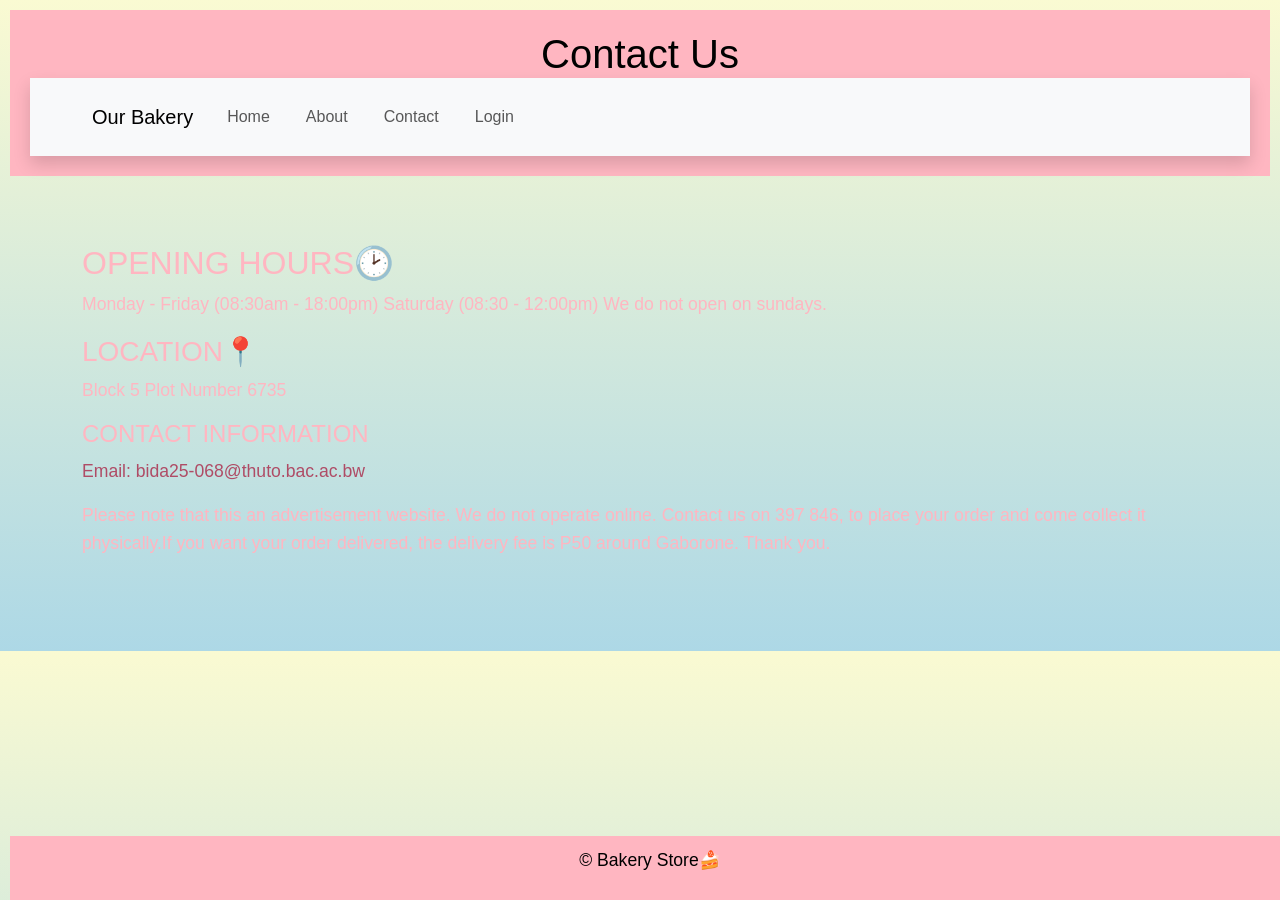
<file: contact.html>
<!DOCTYPE html>
<html lang="en">
<head>
    <meta charset="UTF-8">
    <meta name="viewport" content="width=device-width, initial-scale=1.0">
    <title>Contact Me</title>
    <link href="https://cdn.jsdelivr.net/npm/bootstrap@5.3.0/dist/css/bootstrap.min.css" rel="stylesheet">
    <link rel="stylesheet" href="style.css">
</head>
<body>
    <header>
        <h1>Contact Us</h1>
        <nav class="navbar navbar-expand-lg navbar-light bg-light shadow sm">
            <div class="container">
            <a class="navbar-brand" href="index.html">Our Bakery</a>
            <button class="navbar-toggler" type="button" data-bs-toggle="collapse" data-bs-target="#navbarNav">
                <span class="navbar-toggler-icon"></span>
            </button>
            <div class="collapse navbar-collapse" id="navbarNav">
                <ul class="navbar-nav">
                    <li class="nav-item">
                        <a class="nav-link" href="index.html">Home</a>
                    </li>
                    <li class="nav-item">
                        <a class="nav-link" href="about.html">About</a>
                    </li>
                    <li class="nav-item">
                        <a class="nav-link" href="contact.html">Contact</a>
                    </li>
                    <il class="nav-item">
                        <a class="nav-link" href="login.html">Login</a>
                    </il>
                </ul>
            </div>
        </div>

        </nav>
    </header>   
    <main class="container my-5">
        <h2>OPENING HOURS🕑</h2>
        <p>Monday - Friday    (08:30am - 18:00pm)    Saturday    (08:30 - 12:00pm)    We do not open on sundays.</p>
        <h3> LOCATION📍</h4>
        <p>Block 5 Plot Number 6735</p>
        <h4>CONTACT INFORMATION</h4>
        <p><a href="mailto:example@example.com">Email: bida25-068@thuto.bac.ac.bw</a></p>
        <p>Please note that this an advertisement website. We do not operate online. Contact us on 397 846, to place your order and come collect it physically.If you want your order delivered, the delivery fee is P50 around Gaborone. Thank you.</p>
    </main>
    <footer>
        <p>&copy; Bakery Store🍰</p>
    </footer>
    <script src="https://cdn.jsdelivr.net/npm/@popperjs/core@2.11.6/dist/umd/popper.min.js"></script>
    <script src="https://cdn.jsdelivr.net/npm/bootstrap@5.3.0/dist/js/bootstrap.min.js"></script>
</body>
</html>
</file>
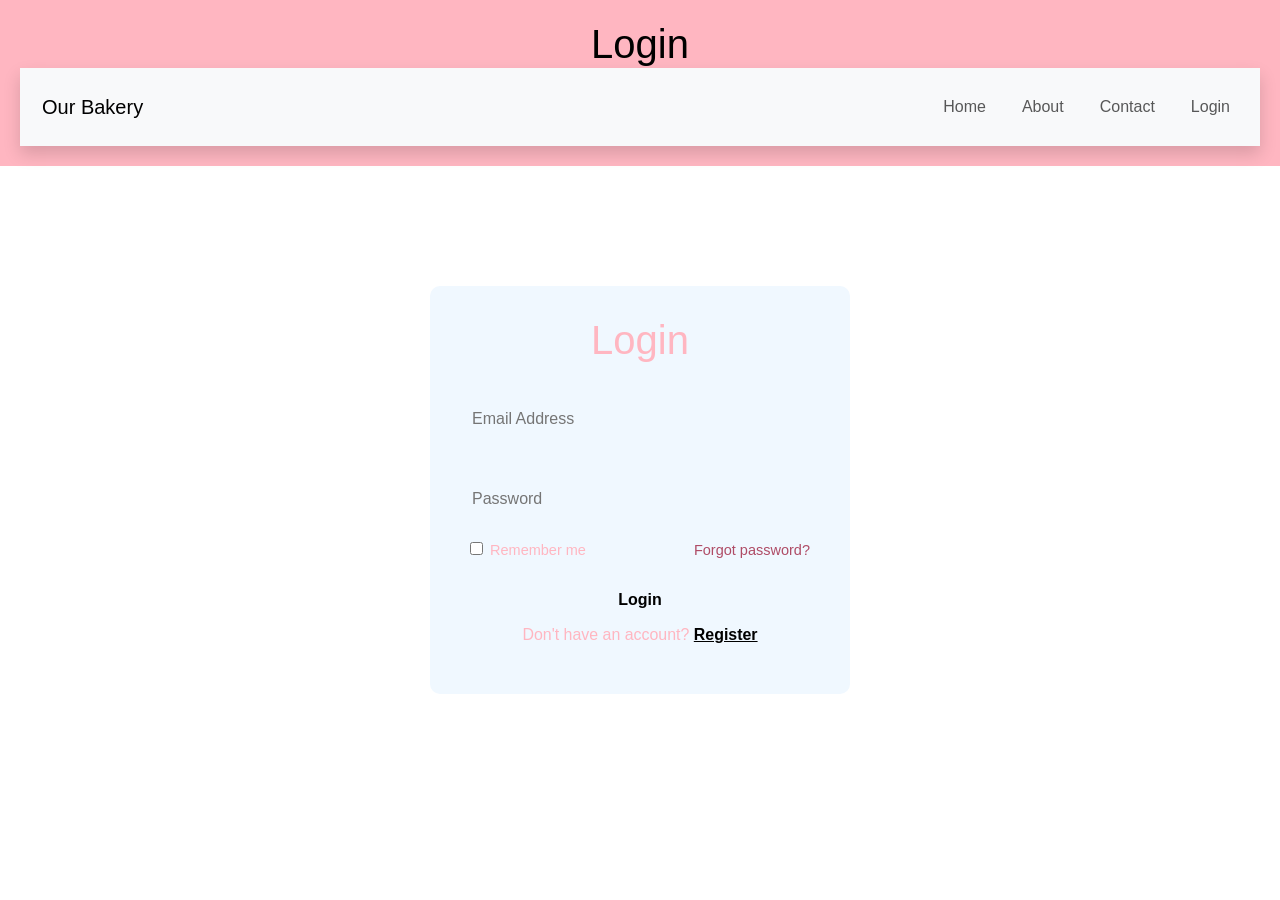
<file: login.html>
<!DOCTYPE html>
<html lang="en">
<head>
    <meta charset="UTF-8">
    <meta name="viewport" content="width=device-width, initial-scale=1.0">
    <title>Login</title>
    <link href="https://cdn.jsdelivr.net/npm/bootstrap@5.3.0/dist/css/bootstrap.min.css" rel="stylesheet">
    <link rel="stylesheet" href="style.css">
</head>
<body class="login-page">
<header>
    <h1>Login</h1>
   <nav class="navbar navbar-expand-lg navbar-light bg-light shadow sm">
        <div class="container-fluid">
            <a class="navbar-brand" href="index.html">Our Bakery</a>
            <button class="navbar-toggler" type="button" data-bs-toggle="collapse" data-bs-target="#navbarNav">
                <span class="navbar-toggler-icon"></span>
            </button>
            <div class="collapse navbar-collapse justify-content-end" id="navbarNav">
                <ul class="navbar-nav">
                    <li class="nav-item">
                        <a class="nav-link" href="index.html">Home</a>
                    </li>
                    <li class="nav-item">
                        <a class="nav-link" href="about.html">About</a>
                    </li>
                    <li class="nav-item">
                        <a class="nav-link" href="contact.html">Contact</a>
                    </li>
                    <li class="nav-item">
                        <a class="nav-link" href="login.html">Login</a>
                    </li>
                </ul>
            </div>
        </div>

    </nav> 
</header>
    <div class="wrapper">
        <form action="">
            <h1>Login</h1>
            <div class="input-box">
                <input type="text" placeholder="Email Address" required>
            </div>
            <div class="input-box">
                <input type="password" placeholder="Password" required>
            </div>
            <div class="remember-forget">
                <label><input type="checkbox"> Remember me </label>
                <a href="#"> Forgot password? </a>
            </div>
            <button type="Enter" class="btn">Login</button>
            <div class="register-link">
                <p>Don't have an account? <a href="#"> Register</a></p>
            </div>
        </form>
    </div>
    <script src="https://cdn.jsdelivr.net/npm/@popperjs/core@2.11.6/dist/umd/popper.min.js"></script>
    <script src="https://cdn.jsdelivr.net/npm/bootstrap@5.3.0/dist/js/bootstrap.min.js"></script>
</body>
</html>
</file>
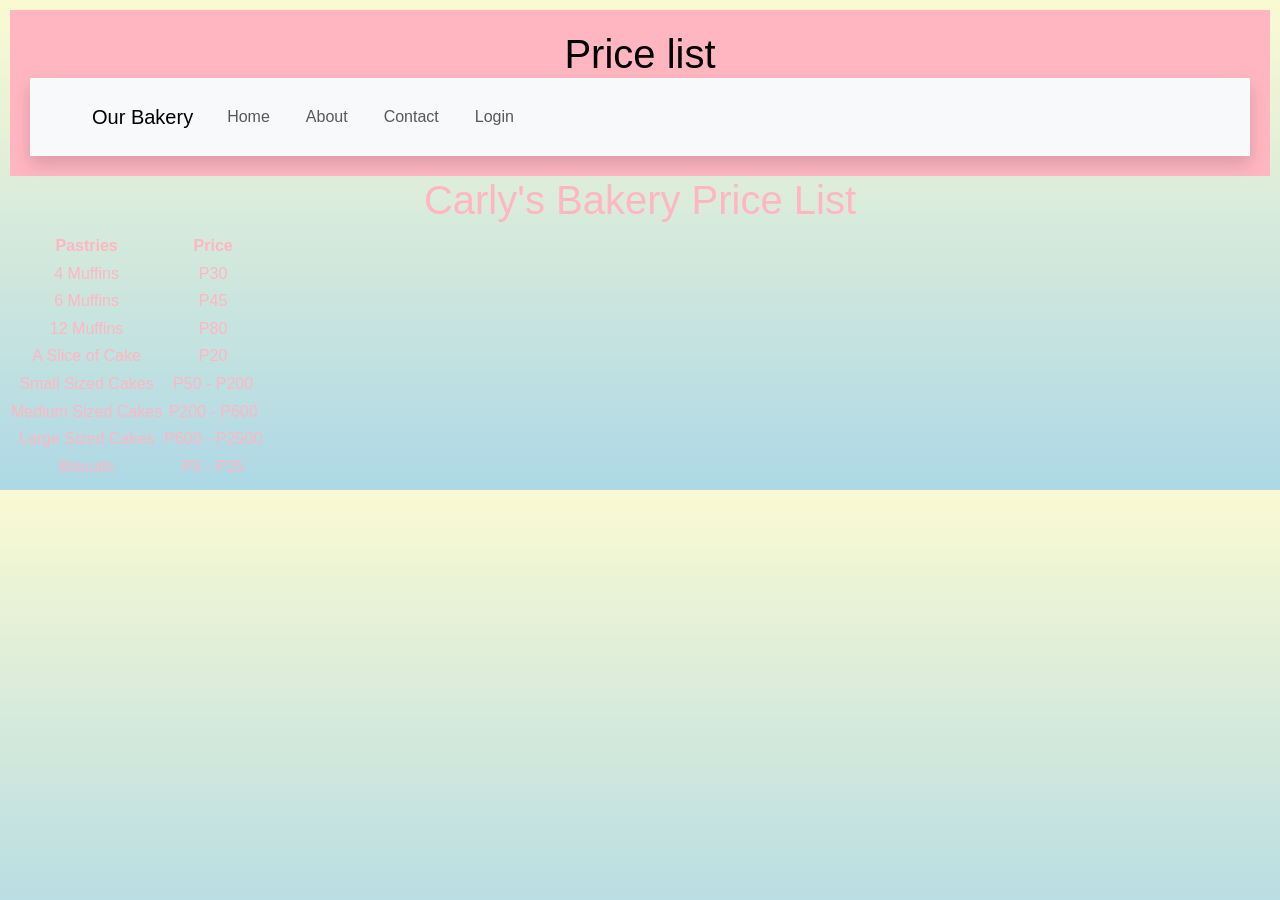
<file: table.html>
<!DOCTYPE html>
<html lang="en">
<head>
    <meta charset="UTF-8">
    <meta name="viewport" content="width=device-width, initial-scale=1.0">
    <title>Price List</title>
    <link href="https://cdn.jsdelivr.net/npm/bootstrap@5.3.0/dist/css/bootstrap.min.css" rel="stylesheet">
    <link rel="stylesheet" href="style.css">
</head>
<body>
  <header>
    <h1>Price list</h1>
   <nav class="navbar navbar-expand-lg navbar-light bg-light shadow sm">
        <div class="container">
            <a class="navbar-brand" href="index.html">Our Bakery</a>
            <button class="navbar-toggler" type="button" data-bs-toggle="collapse" data-bs-target="#navbarNav">
                <span class="navbar-toggler-icon"></span>
            </button>
            <div class="collapse navbar-collapse" id="navbarNav">
                <ul class="navbar-nav">
                    <li class="nav-item">
                        <a class="nav-link" href="index.html">Home</a>
                    </li>
                    <li class="nav-item">
                        <a class="nav-link" href="about.html">About</a>
                    </li>
                    <li class="nav-item">
                        <a class="nav-link" href="contact.html">Contact</a>
                    </li>
                    <li class="nav-item">
                        <a class="nav-link" href="login.html">Login</a>
                    </li>
                </ul>
            </div>
        </div>

    </nav> 
</header>
<h1 class="title">Carly's Bakery Price List</h1>

<table class="price-table">
 <thread>
   <tr>
     <th>Pastries</th>
     <th>Price</th>
   </tr>
  </thread>
 <tbody>
   <tr>
     <td>4 Muffins</td>
     <td>P30</td>
   </tr>

   <tr>
     <td>6 Muffins</td>
     <td>P45</td>
   </tr>

   <tr>
     <td>12 Muffins</td>
     <td>P80</td>
   </tr>

   <tr>
     <td>A Slice of Cake</td>
     <td>P20</td>
   </tr>

   <tr>
     <td>Small Sized Cakes</td>
     <td>P50 - P200</td>
   </tr>

   <tr>
     <td>Medium Sized Cakes</td>
     <td>P200 - P600</td>
   </tr>

   <tr>
     <td>Large Sized Cakes</td>
     <td>P600 - P2500</td>
   </tr>

   <tr>
     <td>Biscuits</td>
     <td>P5 - P25</td>
   </tr>
 </tbody>
</table>
    <script src="https://cdn.jsdelivr.net/npm/@popperjs/core@2.11.6/dist/umd/popper.min.js"></script>
    <script src="https://cdn.jsdelivr.net/npm/bootstrap@5.3.0/dist/js/bootstrap.min.js"></script>
</body>
</html>
</file>
<file: style.css>
body{
    font-family:Arial, sans-serif;
    color:lightpink;
    background: linear-gradient(lightgoldenrodyellow, lightblue);
    margin: 0;
    padding: 10px;
    line-height: 1.6;
    text-align: center;
}
header{
    background-color: lightpink;
    color: black;
    padding: 20px;
    text-align: center;
}
header h1{
    margin: 0;
    text-align: center;
    color: black;
    padding: auto;
}
nav a{
    color: lightpink;
    text-decoration: double;
    margin: 010px;
}
nav a:hover{
    text-decoration: underline;
}
main{
    padding: 20px;
    max-width: 800px;
    margin: 0 auto;
    text-decoration: none;
    text-align:start;
}
main img{
    max-width: 100%;
    height: auto;
    display: inline-flex;
    margin: 20px 0;
    box-shadow: 04px 10px rgb(0,0, 0.08);
    object-fit: cover;
    border-radius: 12px;
}
footer{
    background-color:lightpink;
    color: black;
    text-align: center;
    padding: 10px;
    position: fixed;
    bottom: 0;
    width: 100%;
}
p{
    font-size: 1.1em;
}
a{
    color: #af4c66;
    text-decoration: wavy;
}
a:hover{
    text-decoration: underline;
}
img{
    border: 5px solid navajowhite;
    border-radius: 10px;
    display: center;
}
main a [href="mailto:"]{
    color:lightgoldenrodyellow;
    font-weight: bold;
    text-align: center;
}
.btn-pink{
    background: #ffcad4;
    color: white;
    padding: 10px 20px;
    border-radius: 8px;
}
.btn-pink:hover{
    background:#f4a6b6
}
.about-page{
    background-image: url(https://images.pexels.com/photos/3983583/pexels-photo-3983583.jpeg);
    background-size: cover;
    background-position: center;
    background-repeat: no-repeat;
    min-height: 100vh;
    position: relative;
    color: black;
}
.about-box{
    max-width: 800px;
    margin: 80px auto;
    background: rgba(255,255,255,0.9);
    padding: 40px;
    border-radius: 20px;
    box-shadow: 0 4px 15px rgba(0,0,0,0.1);
}
.about-box h2{
    text-align: center;
    color: lightblue;
}
.about-box p{
    font-size: 17px;
    line-height: 1.8;
}
.login-page{
    background-image: url(https://img.freepik.com/free-photo/frame-food-ingredients-baking-gently-pink-pastel-background-cooking-flat-lay-with-copy-space-top-view-baking-concept-flat-lay_127032-2200.jpg?semt=ais_rp_progressive&w=740&q=80);
    margin: 0;
    padding: 0;
    font-family: "Poppins", sans-serif;
    min-height: 100vh;
}
.wrapper{
    width: 420px;
    background-color: aliceblue;
    border-radius: 10px;
    padding: 30px 40px;
    margin: 120px auto;
}
.wrapper .input-box{
    width: 100%;
    height: 50px;
    margin: 30px 0;
    color: black;
}
.input-box input{
    width: 100%;
    height: 100%;
    background: transparent;
    border: solid;
    outline: none;
    border: 2px rgba(0,0,0,0.1);
    border-radius: 40px;
}
.input-box i{
    position: absolute;
    right: 20px;
    top: 50%;
    transform: translate(-50%);
    font-size: 20px;
}
.wrapper .remember-forget{
    display: flex;
    justify-content: space-between;
    font-size: 14.5px;
    margin: -15px 0 15px;
}
.remember-forget label input{
    margin-right: 3px;
    accent-color: lightblue;
}
.remember-forget a{
    text-decoration: none;
}
.remember-forget a:hover{
    text-decoration: underline;
}
.wrapper .btn{
    width: 100%;
    height: 45px;
    border-radius: 40px;
    cursor: pointer;
    font-size: 16px;
    color: black;
    font-weight: 600;
}
.wrapper .register-link{
    font-size: 14.5px;
    text-align: center;
    margin-top: 20px 0 15px;
}
.register-link p a{
    color:black;
    text-decoration: underline;
    font-weight: 600;
}
</file>
